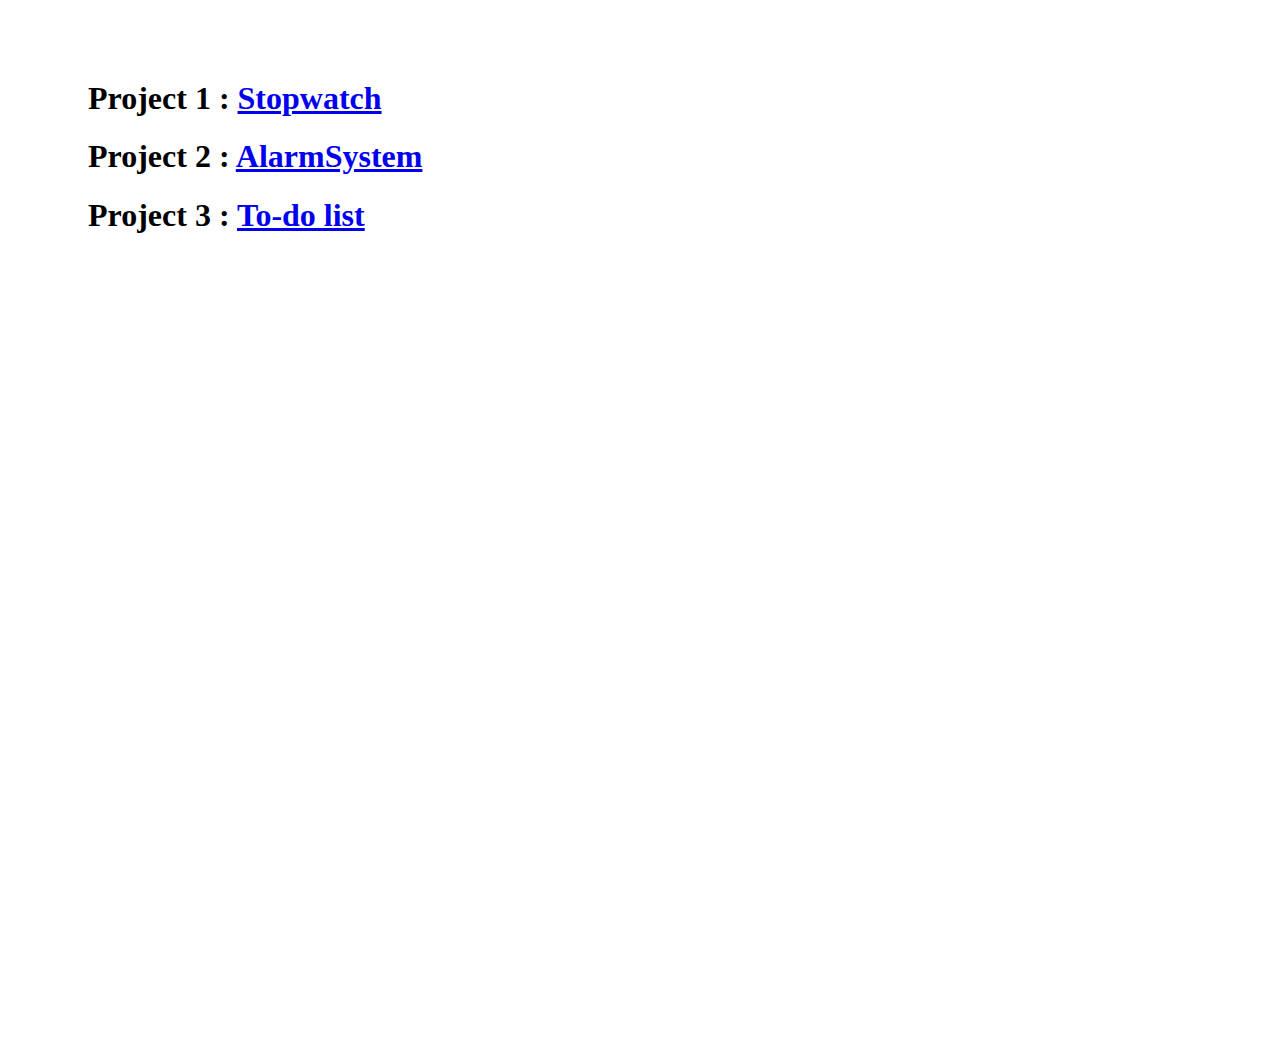
<file: index.html>
<!DOCTYPE html>
<html lang="en">
<head>
    <meta charset="UTF-8">
    <meta http-equiv="X-UA-Compatible" content="IE=edge">
    <meta name="viewport" content="width=device-width, initial-scale=1.0">
    <title>JS17</title>
    <style>
        .container{
            height: 98vh;
            margin: 5rem;
        }
    </style>
</head>
<body>
    <div class="container">
        <h1>Project 1 : <a href="1. Stopwatch/index.html">Stopwatch</a></h1>
        <h1>Project 2 : <a href="2. AlarmSystem/index.html">AlarmSystem</a></h1>
        <h1>Project 3 : <a href="3. To-do list/index.html">To-do list</a></h1>
    </div>
</body>
</html>
</file>
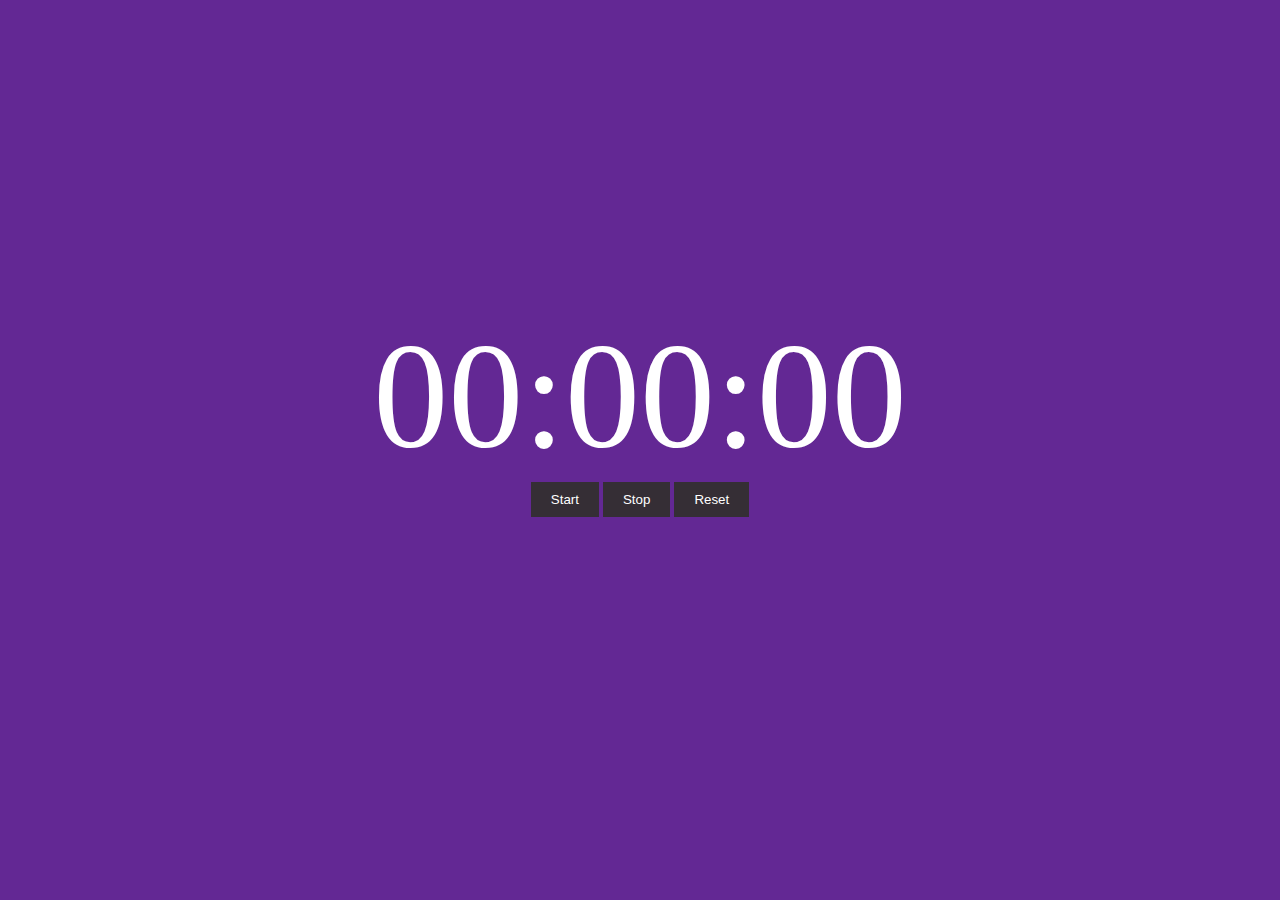
<file: 1. Stopwatch/index.html>
<!DOCTYPE html>
<html lang="en">
<head>
    <meta charset="UTF-8">
    <meta http-equiv="X-UA-Compatible" content="IE=edge">
    <meta name="viewport" content="width=device-width, initial-scale=1.0">
    <title>stopwatch</title>
    <link rel="stylesheet" href="./style.css">
</head>
<body>
    <div class="container">
        <div class="time">00:00:00</div>
        <div class="options">
            <button class="start">Start</button>
            <button class="stop">Stop</button>
            <button class="reset">Reset</button>
        </div>
    </div>
    
    <script src="./script.js></script>
</body>
</html>
</file>
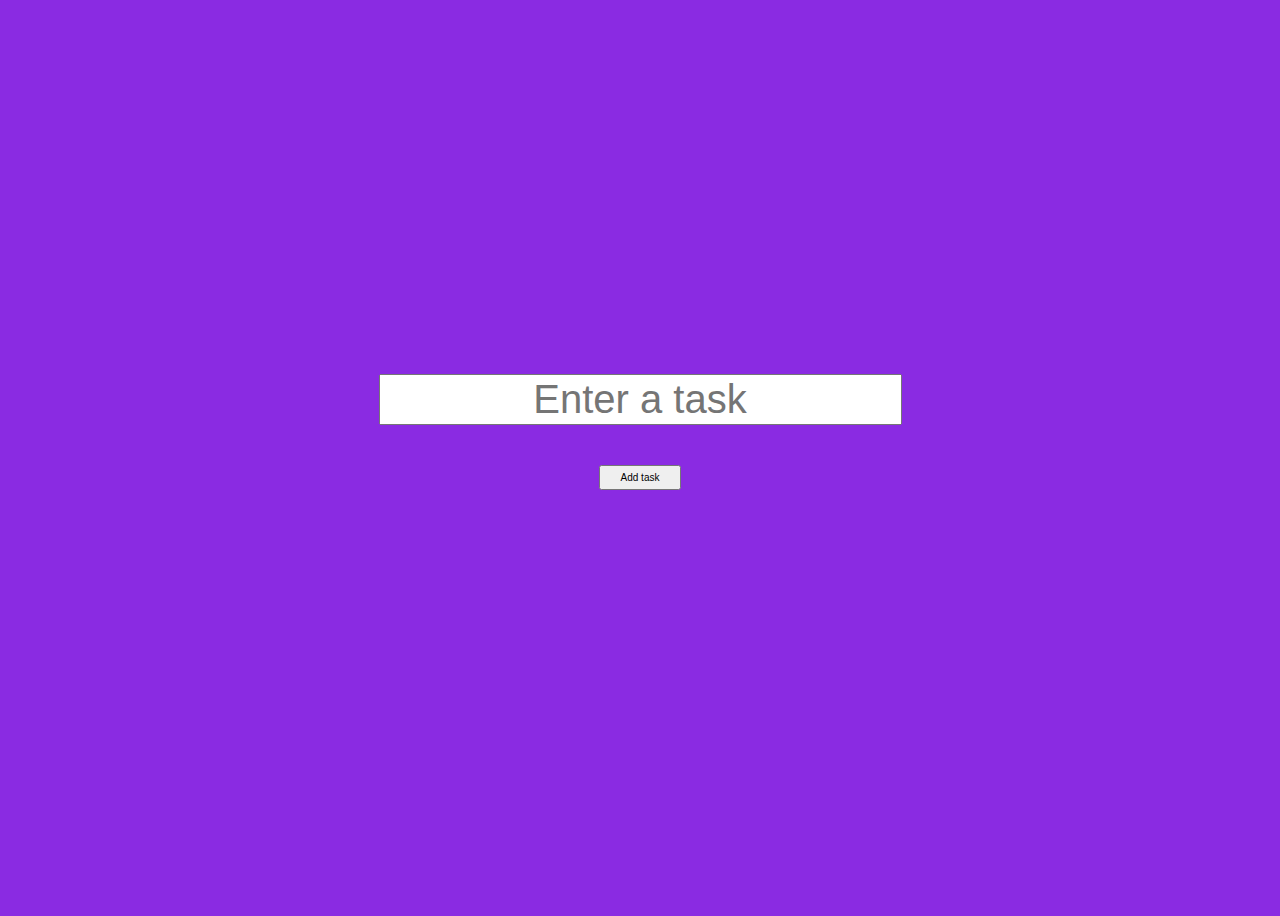
<file: 3. To-do list/index.html>
<!DOCTYPE html>
<html lang="en">
<head>
    <meta charset="UTF-8">
    <meta http-equiv="X-UA-Compatible" content="IE=edge">
    <meta name="viewport" content="width=device-width, initial-scale=1.0">
    <title>To-do</title>
    <link rel="stylesheet" href="./style.css">
</head>
<body>
    <form >
        <input type="text" id="input" placeholder="Enter a task">
        <button class="submit">Add task</button>
        <ul class="list">
            
        </ul>
    </form>

    <!-- javascript -->
    <script src="./script.js"></script>
</body>
</html>
</file>
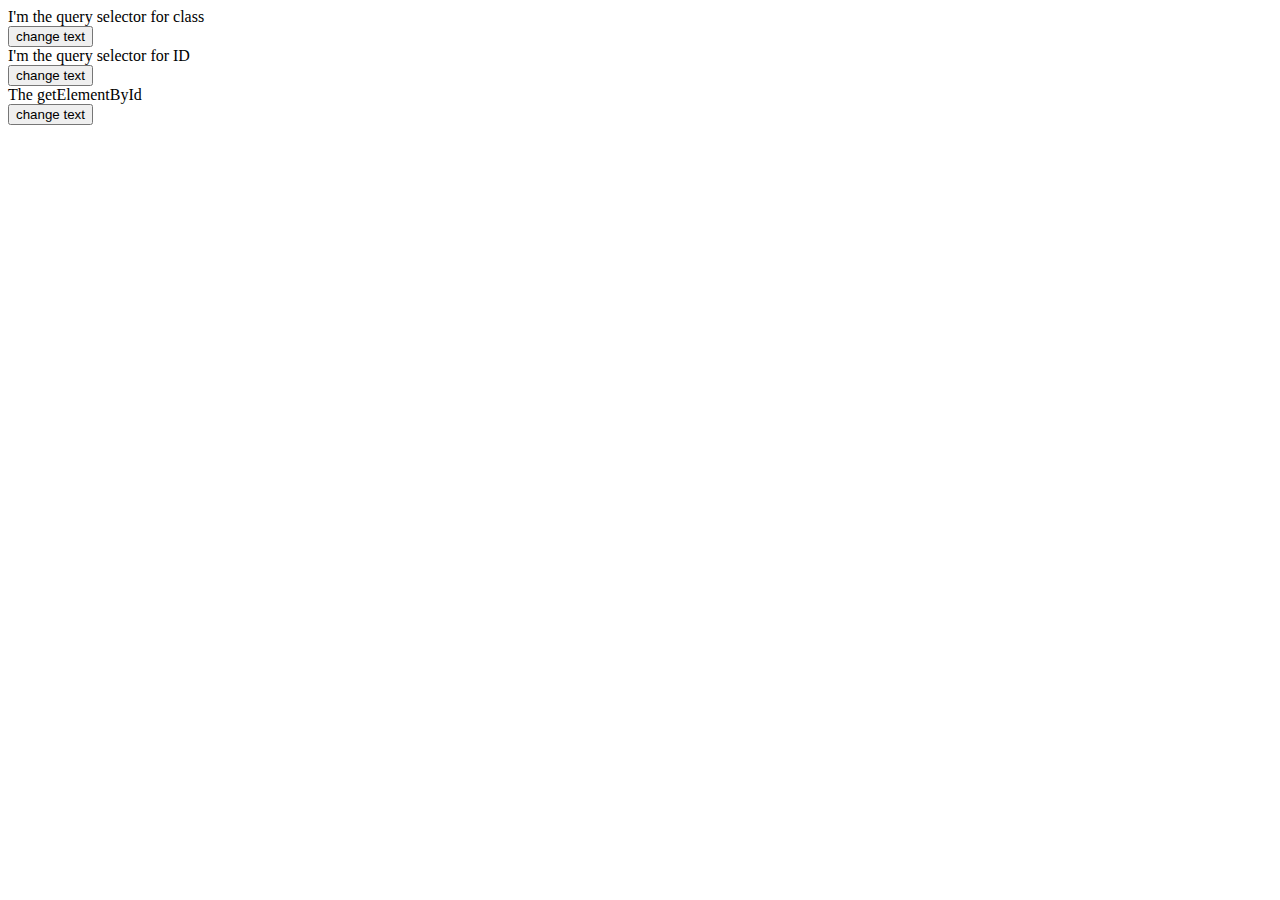
<file: 1. Stopwatch/exp/addEventListener.html>
<!DOCTYPE html>
<html lang="en">
<head>
    <meta charset="UTF-8">
    <meta http-equiv="X-UA-Compatible" content="IE=edge">
    <meta name="viewport" content="width=device-width, initial-scale=1.0">
    <title>AddEventListener</title>
</head>
<body>
    <div class="class_query">
        I'm the query selector for class
    </div>
    <button class="class_button">
        change text
    </button>
    <div id="ID_query">
        I'm the query selector for ID
    </div>
    <button class="ID_button">
        change text
    </button>
    <div id="id">
        The getElementById
    </div>
    <button class="ID_button2">
        change text
    </button>
<script src="event.js"></script>

</body>

</html>
</file>
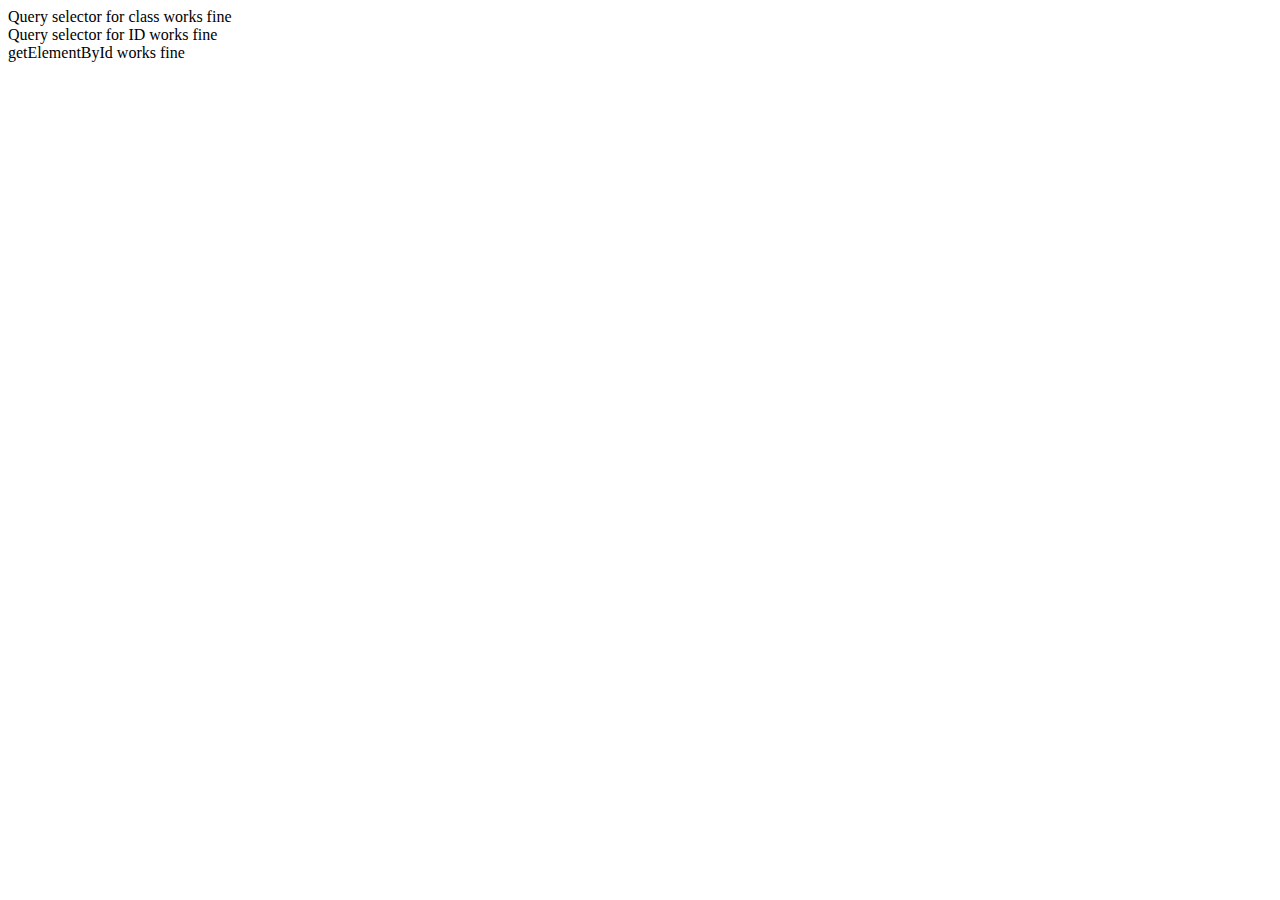
<file: 1. Stopwatch/exp/targetElement.html>
<!DOCTYPE html>
<html lang="en">
<head>
    <meta charset="UTF-8">
    <meta http-equiv="X-UA-Compatible" content="IE=edge">
    <meta name="viewport" content="width=device-width, initial-scale=1.0">
    <title>QuerySelector</title>
</head>
<body>
    <div class="class_query">
        I'm the query selector for class
    </div>
    <div id="ID_query">
        I'm the query selector for ID
    </div>
    <div id="id">
        The getElementById
    </div>
<script>
    document.querySelector('.class_query').textContent="Query selector for class works fine"
    document.querySelector('#ID_query').textContent="Query selector for ID works fine"
    document.getElementById('id').textContent="getElementById works fine"
</script>

</body>

</html>
</file>
<file: 1. Stopwatch/style.css>
body {
    background-color: rgb(99, 40, 148);
}
.container {
    height: 90vh;
    width: 100%;
    display: flex;
    align-items: center;
    justify-content: center;
    flex-direction: column;
}
.time {
color: white;
font-size: 150px;
}
button {
    background-color: rgb(53, 46, 53);
    color: white;
    border: none;
    padding: 10px 20px;
}
ul {
    list-style: none;
}
li {
    color: white;
    font-size: 50px;
    text-align: center;
}
</file>
<file: 3. To-do list/style.css>
body{
            background-color: blueviolet;
            color: white;
        }
        button{
            font-size: 10px;
            display: inline-flex;
            padding: 5px 20px;
        }
        input{
            font-size: 40px;
            text-align: center;
            margin-bottom: 40px;
        }
        form{
            height: 100vh;
            display: flex;
            flex-direction: column;
            align-items: center;
            justify-content: center;
        }
        .submit{
            margin-bottom: 20px;
        }
        li{
            margin: 10px;
        }
</file>
